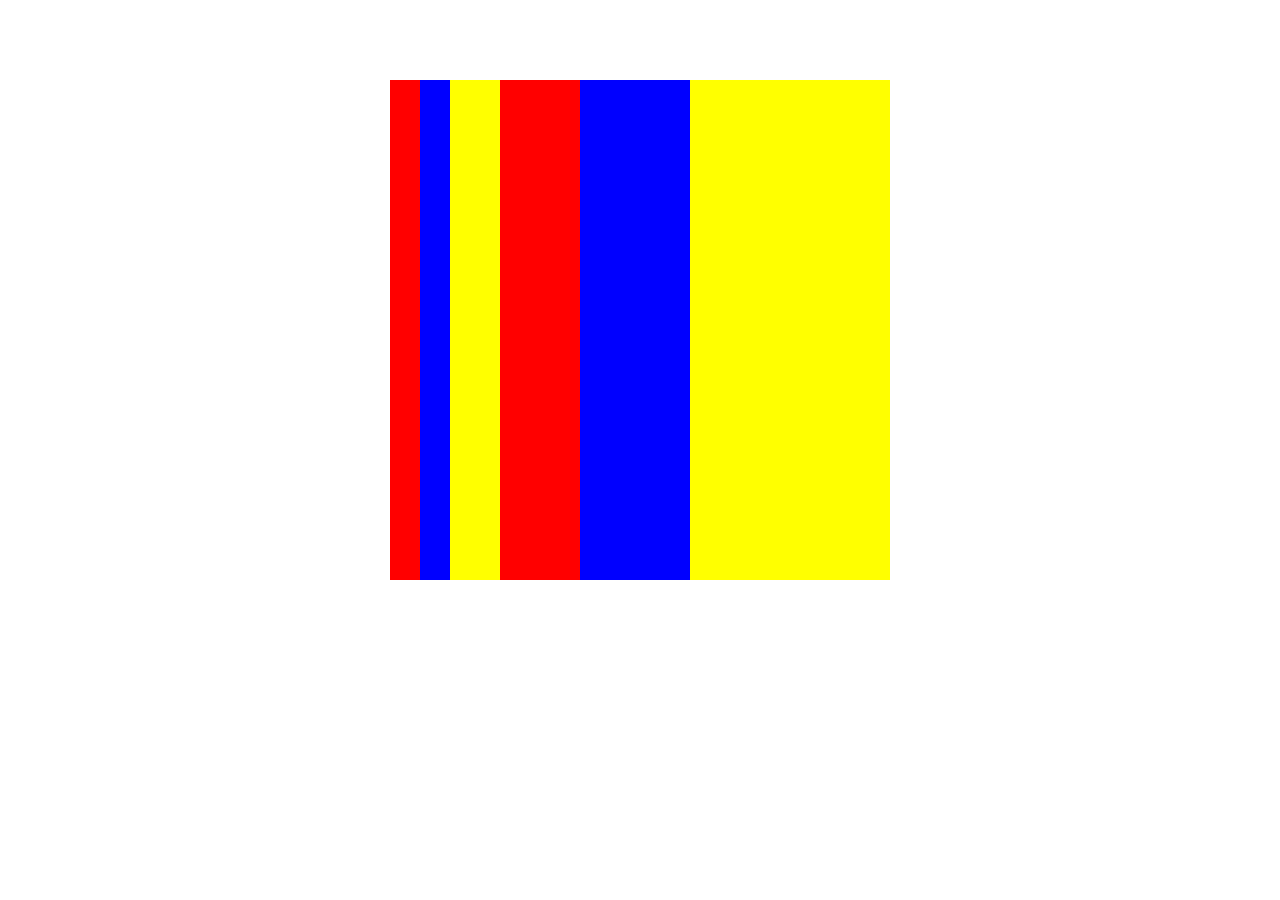
<file: index.html>
<!-- Nombres: Juan David Lopez Lombana - Juan Manuel Guerrero Arteaga -->

<!DOCTYPE html>

<html lang="es" >
  <head>
    <title></title>
    <meta http-equiv="content-type" content="text/html; charset=iso-8859">
    <link rel="stylesheet" type="text/css" href="colores.css"/>
  </head>
  <body>
    <div id="general">
        <div id="ofertas">
        <div id="clase">
        <div id="hola">
        <div id="jj">
        <div id="aa">


      </div>

  </body>
</html>
</file>
<file: colores.css>
/*Nombres: Juan David Lopez Lombana - Juan Manuel Guerrero Arteaga */
*{
  margin:0px;
  padding: 0px;
}

div#general{
  margin: auto;
  width: 500px;
  height: 500px;
  background-color:yellow;
}

div#ofertas{
  width: 60px;
  height:500px;
  background-color:blue;
}
 div#clase{
   width: 30px;
   height: 500px;
   background-color: red;
 }

 div#hola{
   margin: 60px;
   width: 15px;
   height: 500px;
   background-color: yellow;

 }

 div#jj{
   margin:50px;
   width:80px;
   height: 500px;
   background-color:red;
 }

 div#aa{
   margin:80px;
   width: 110px;
   height: 500px;
   background-color: blue;
 }
</file>
